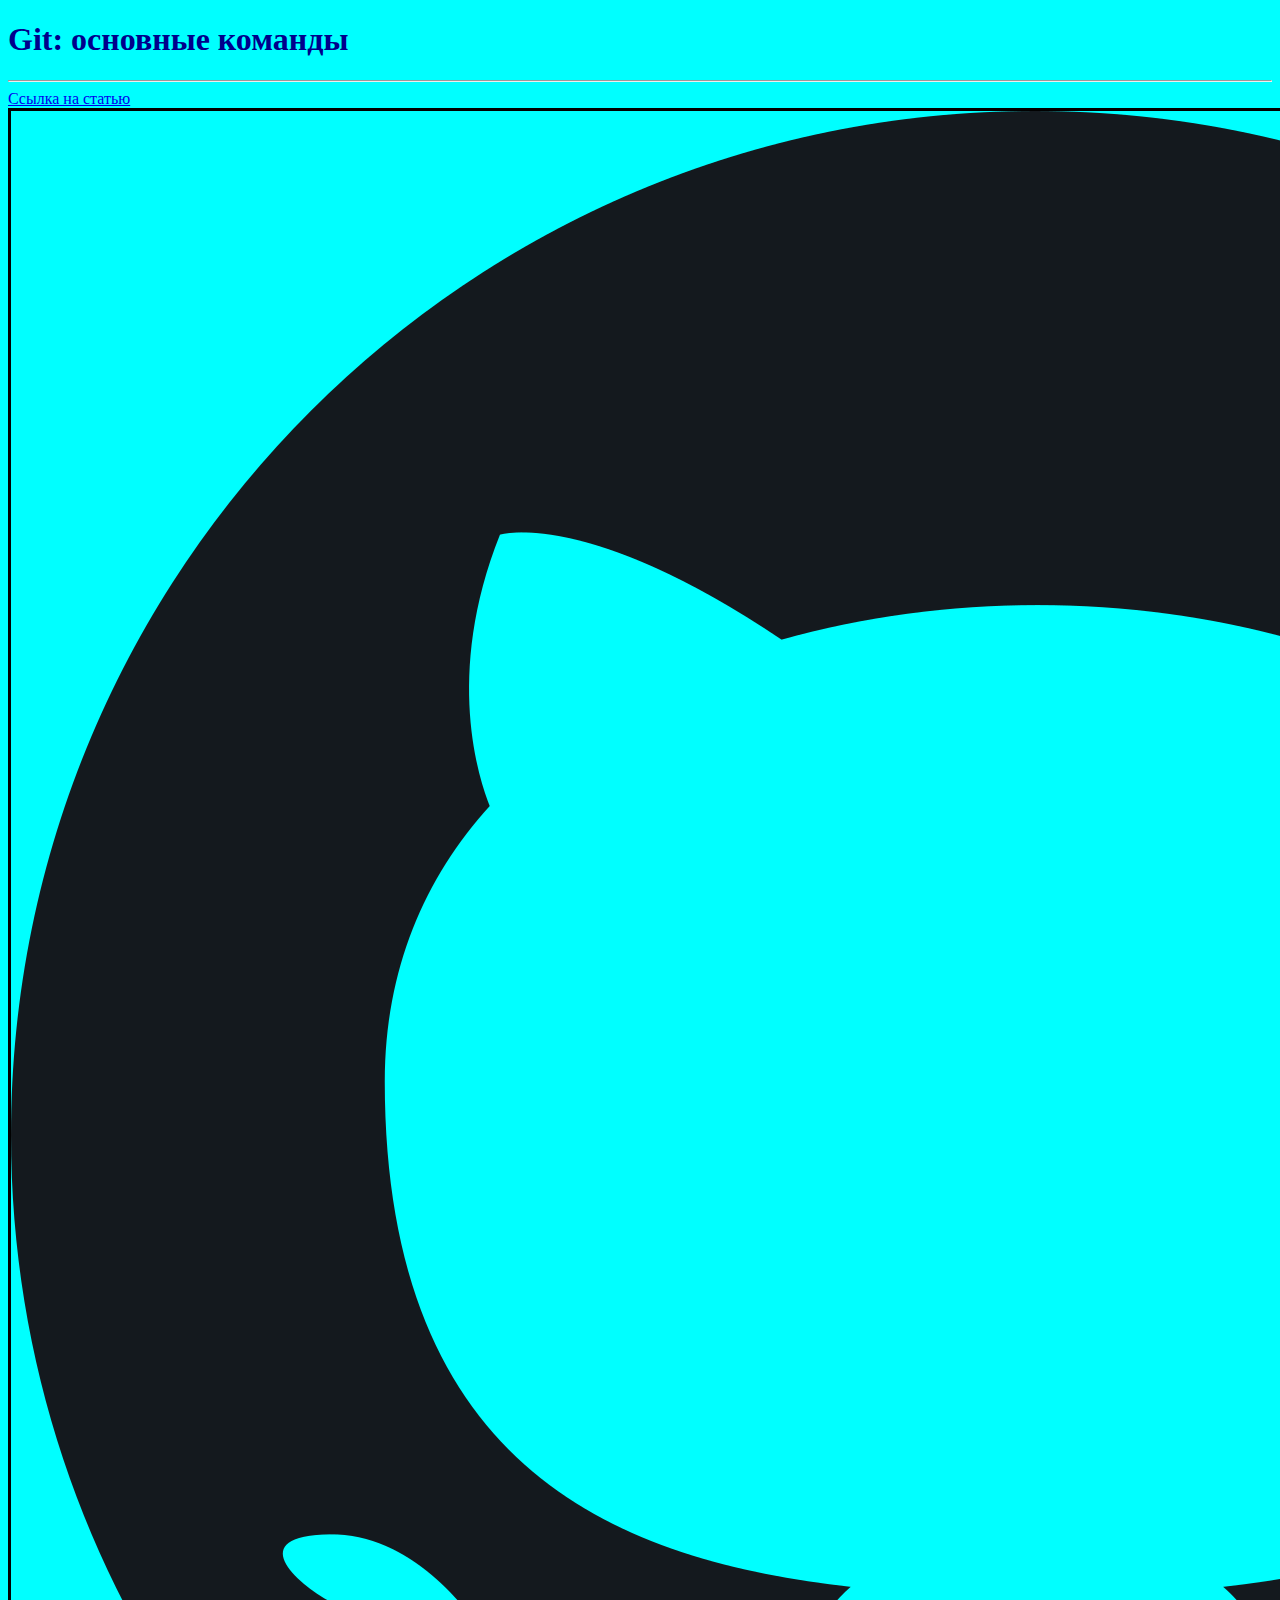
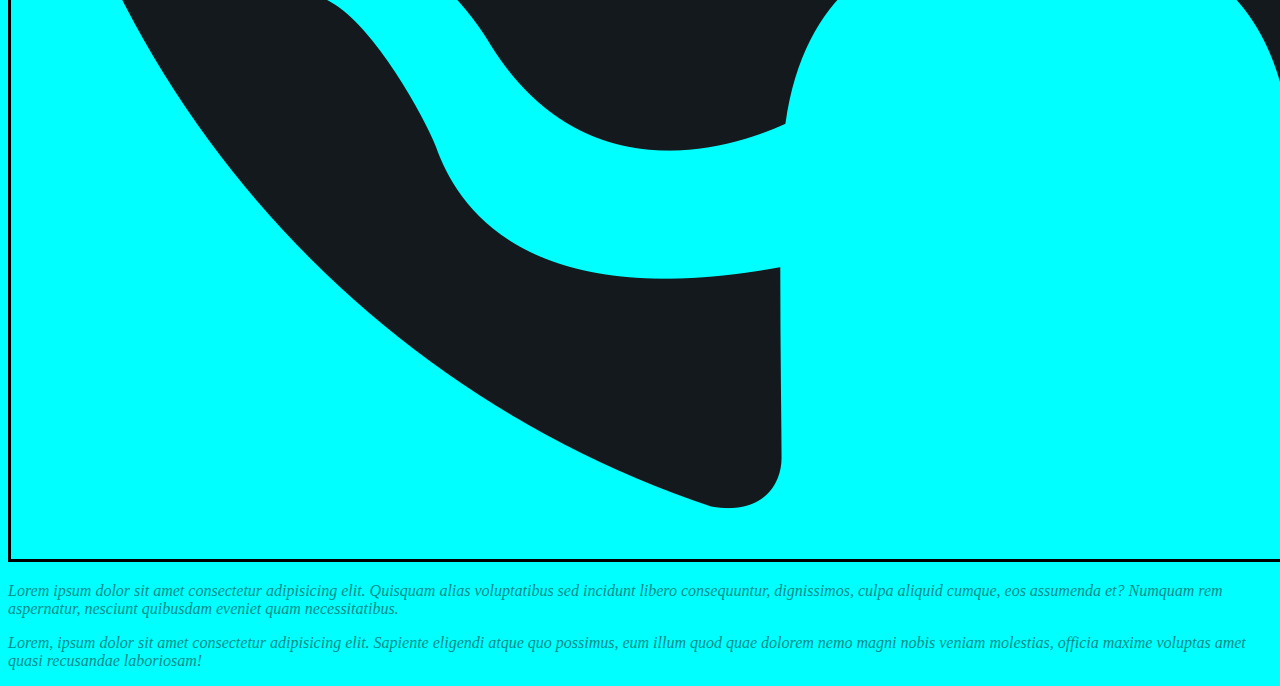
<file: index.html>
<!DOCTYPE html>
<html lang="ru">
<head>
    <meta charset="UTF-8">
    <meta name="viewport" content="width=device-width, initial-scale=1.0">
    <link rel="stylesheet" href="css/style.css">
    <title>Работа с git</title>
</head>
<body>
    <h1> Git: основные команды</h1>
    <hr>
    <a href="article.html">Ссылка на статью</a>
    <img class="logo" src="/img/logo.png" alt="logo github">
    <p>Lorem ipsum dolor sit amet consectetur adipisicing elit. Quisquam alias voluptatibus sed incidunt libero consequuntur, dignissimos, culpa aliquid cumque, eos assumenda et? Numquam rem aspernatur, nesciunt quibusdam eveniet quam necessitatibus.</p>
    <p>Lorem, ipsum dolor sit amet consectetur adipisicing elit. Sapiente eligendi atque quo possimus, eum illum quod quae dolorem nemo magni nobis veniam molestias, officia maxime voluptas amet quasi recusandae laboriosam!</p>
</body>
</html>
</file>
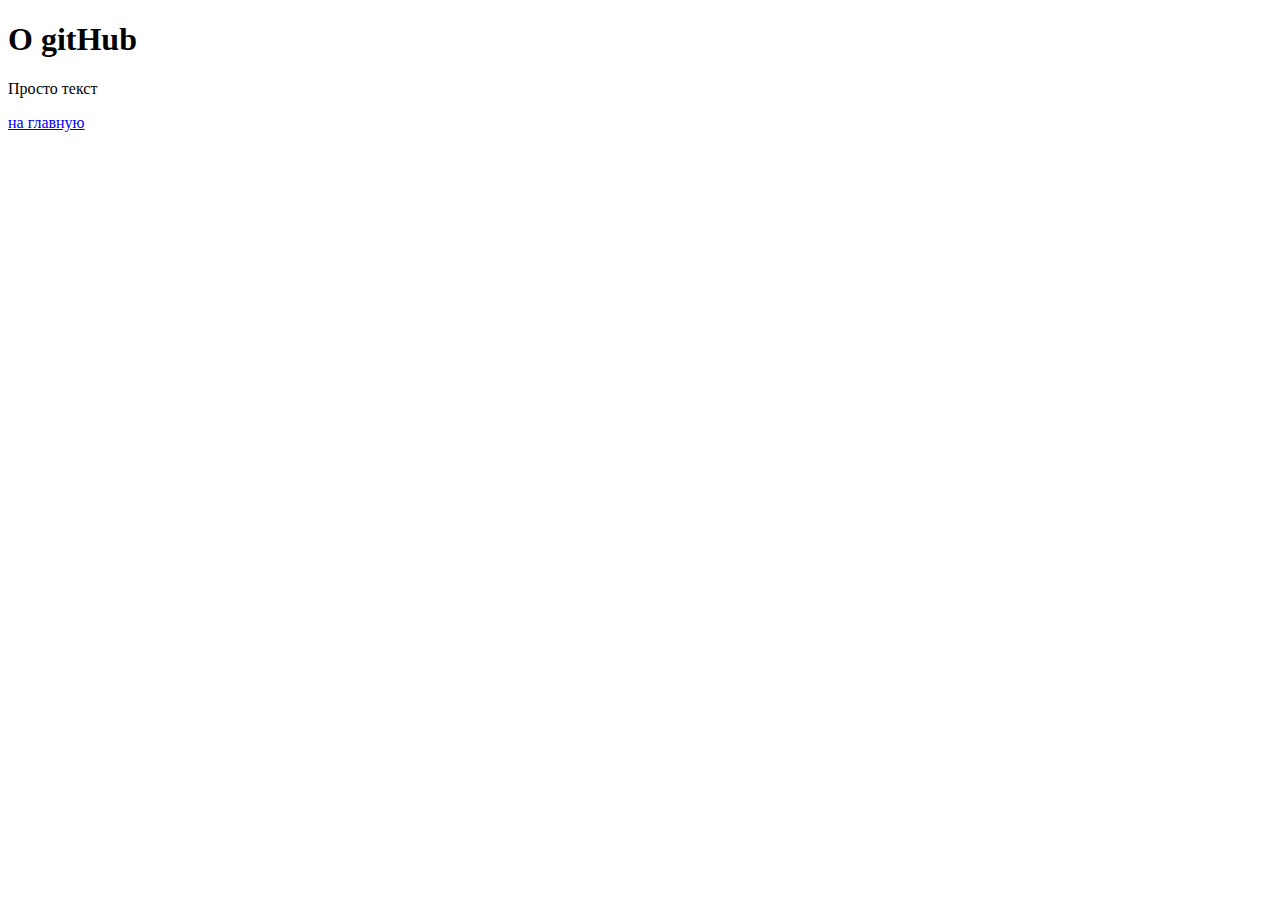
<file: article.html>
<!DOCTYPE html>
<html lang="ru">
<head>
    <meta charset="UTF-8">
    <meta name="viewport" content="width=device-width, initial-scale=1.0">
    <title>Статья</title>
</head>
<body>
    <h1>О gitHub</h1>
    <p>Просто текст</p>
    <a href="index.html">на главную</a>
</body>
</html>
</file>
<file: css/style.css>
body
{
    background-color: aqua;
}

h1
{
    color: darkblue;
}
p
{
    font-style: italic;
    color: darkcyan;
}

.logo
{
    border: 3px solid black;
}
</file>
